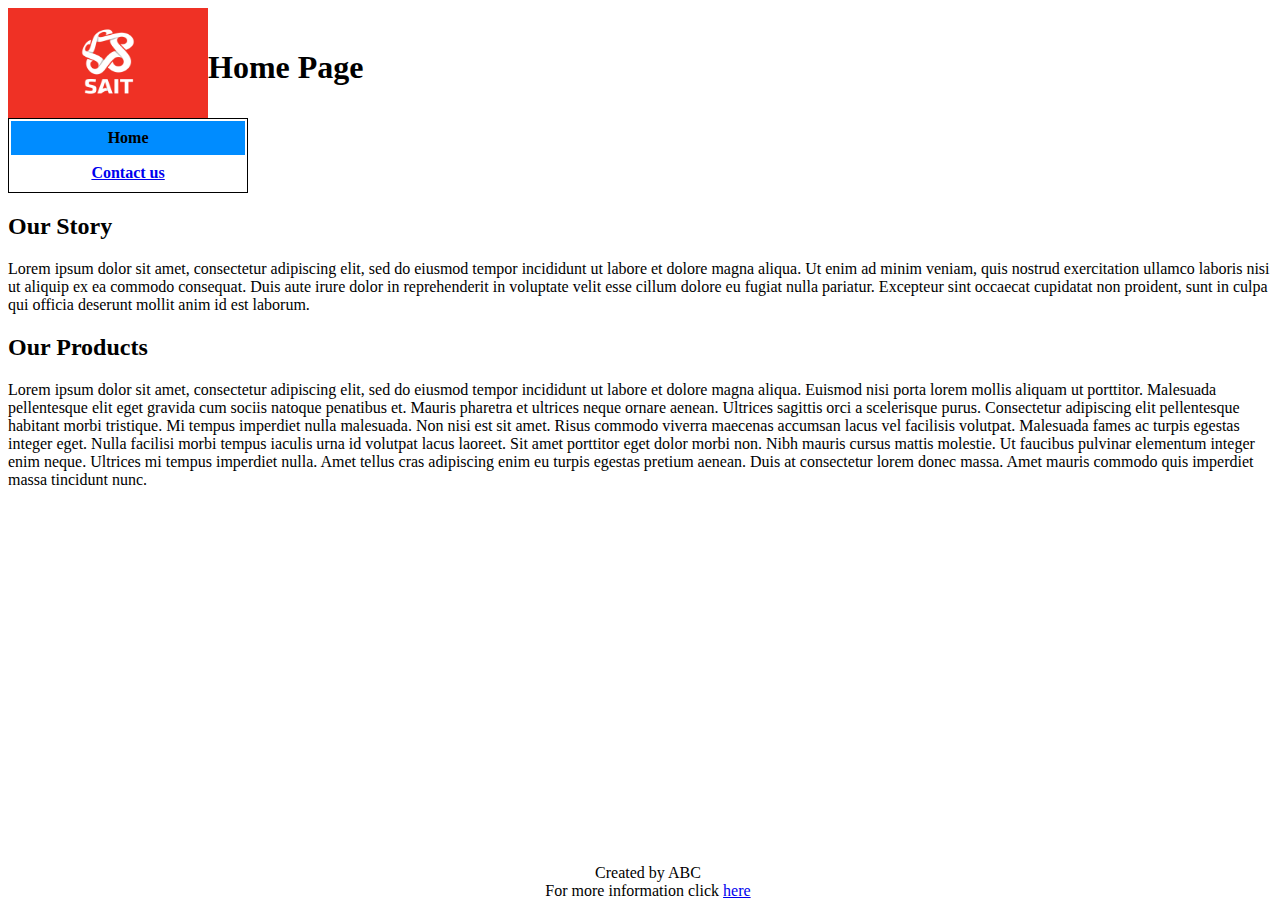
<file: Assigment-Web_Development5/index.html>
<!DOCTYPE html>
<html lang="zxx">

<head>
    <meta charset="UTF-8">
    <meta http-equiv="X-UA-Compatible" content="IE=edge">
    <meta name="viewport" content="width=device-width, initial-scale=1.0">
    <link href="css.css" rel="stylesheet" type="text/css">
    <title>Home Page</title>
</head>
<body>
    <header>
        <div>
            <div><img src="logo1.png" alt="SAIT"></div>
            <!--https://www.bing.com/images/search?view=detailV2&ccid=g5VkxT09&id=1642F744ABC1DA51EFEBFE2B9CFA91C0C2C2C5A9&thid=OIP.g5VkxT09jKSQERlAVMapbQHaEv&mediaurl=https%3a%2f%2fstatic1.squarespace.com%2fstatic%2f517868cde4b06d09fae6cfc0%2f5898ca5629687ff9f4d98b8c%2f589f5b4e59cc6819ca9092bc%2f1486838612181%2fsait_logo.jpg&cdnurl=https%3a%2f%2fth.bing.com%2fth%2fid%2fR.839564c53d3d8ca49011194054c6a96d%3frik%3dqcXCwsCR%252bpwr%252fg%26pid%3dImgRaw%26r%3d0&exph=640&expw=1000&q=sait+logo&simid=608054540799335340&FORM=IRPRST&ck=2AE67F842BF91000DA63AAF174B44E17&selectedIndex=10&ajaxhist=0&ajaxserp=0-->
            <div id="page1"><h1>Home Page</h1></div>
        </div>
        <table>
            <tr>
                <th id="color">Home</th>
            </tr>
            <tr>
                <th><a href="contact..html">Contact us</a></th>
            </tr>
        </table>
    </header>
    <main>
        <article>
            <h2>
                Our Story
            </h2>
            <p>Lorem ipsum dolor sit amet, consectetur adipiscing elit, sed do eiusmod tempor incididunt ut labore et dolore magna aliqua. Ut enim ad minim veniam, quis nostrud exercitation ullamco laboris nisi ut aliquip ex ea commodo consequat. Duis aute irure dolor in reprehenderit in voluptate velit esse cillum dolore eu fugiat nulla pariatur. Excepteur sint occaecat cupidatat non proident, sunt in culpa qui officia deserunt mollit anim id est laborum.</p>
        </article>
        <article>
            <h2>Our Products</h2>
            <p>Lorem ipsum dolor sit amet, consectetur adipiscing elit, sed do eiusmod tempor incididunt ut labore et dolore magna aliqua. Euismod nisi porta lorem mollis aliquam ut porttitor. Malesuada pellentesque elit eget gravida cum sociis natoque penatibus et. Mauris pharetra et ultrices neque ornare aenean. Ultrices sagittis orci a scelerisque purus. Consectetur adipiscing elit pellentesque habitant morbi tristique. Mi tempus imperdiet nulla malesuada. Non nisi est sit amet. Risus commodo viverra maecenas accumsan lacus vel facilisis volutpat. Malesuada fames ac turpis egestas integer eget. Nulla facilisi morbi tempus iaculis urna id volutpat lacus laoreet. Sit amet porttitor eget dolor morbi non. Nibh mauris cursus mattis molestie. Ut faucibus pulvinar elementum integer enim neque. Ultrices mi tempus imperdiet nulla. Amet tellus cras adipiscing enim eu turpis egestas pretium aenean. Duis at consectetur lorem donec massa. Amet mauris commodo quis imperdiet massa tincidunt nunc.</p>
        </article>
    </main>
    <footer>Created by ABC<br>
        For more information click <a href="https://www.sait.ca/" target="_blank">here</a> 
    </footer>
</body>
</html>
</file>
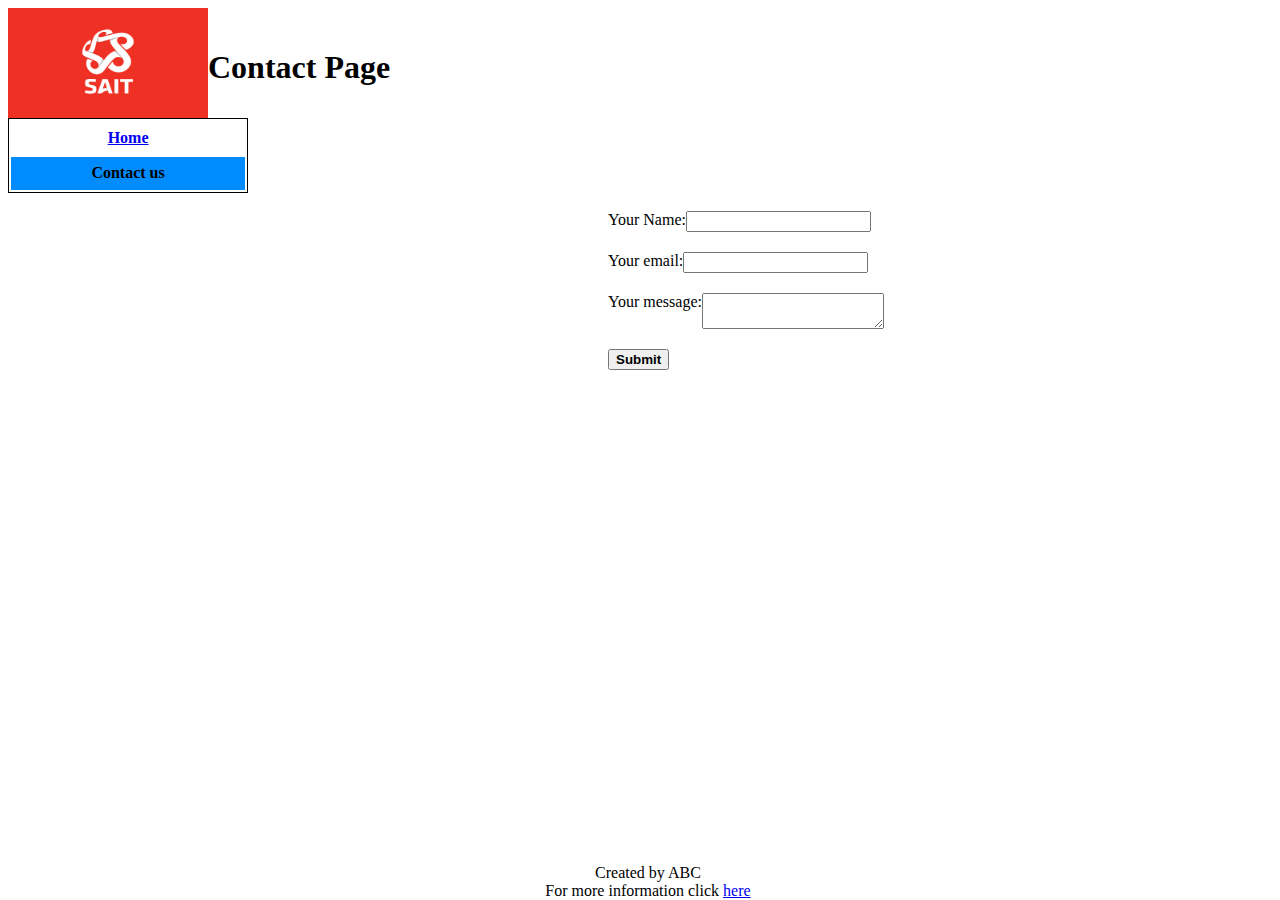
<file: Assigment-Web_Development5/contact..html>
<!DOCTYPE html>
<html lang="en">

<head>
    <meta charset="UTF-8">
    <meta http-equiv="X-UA-Compatible" content="IE=edge">
    <meta name="viewport" content="width=device-width, initial-scale=1.0">
    <link href="css.css" rel="stylesheet" type="text/css">
    <title>Contact Page</title>
</head>

<body>
    <header>
        <div>
            <div><img src="logo1.png" alt="Southern Alberta Institude Of Technology(SAIT)"></div>
            <!--https://learn.sait.ca/d2l/lp/navbars/6605/theme/viewimage/3208789/view?v=20.23.2.17928-->
            <div id="page1"><h1>Contact Page</h1></div>
        </div>
        <table>
            <tr>
                <th><a href="index.html">Home</a></th>
            </tr>
            <tr>
                <th id="color">Contact us</th>
            </tr>
        </table>
    </header>
    <br>
    <main>
        <div>
            <form>
                <div class="table"><label for="name">Your Name: </label>
                    <input type="text" id="name" name="name">
                </div>
                <div class="table"><label for="email">Your email: </label>
                    <input type="email" id="email" name="email">
                </div>
                <div class="table"><label for="message">Your message: </label>
                    <textarea id="message"></textarea>
                </div>
                <div class="table"><button type="submit"><strong>Submit</strong></button> </div>
            </form>
        </div>
    </main>

    <footer>Created by ABC<br>
        For more information click <a href="https://www.sait.ca/" target="_blank">here</a> </footer>

</body>

</html>
</file>
<file: Assigment-Web_Development5/css.css>
header div{
    display: flex;
    flex-direction: row;
    height: 110px 
}

#page1{
    margin-top: 20px;
}

section div {
    display: flex;
    flex-direction: column;
    text-align: center;
}

img{
    width: 200px;
}

table{
    border: 1px solid black;
    width: 19%;
    height: 75px;
}

#color{
    background-color: rgb(0,140,255);
}

footer{
    position: fixed;
    bottom: 0;
    text-align: center;
    background-color: rgb(255, 255, 255);
    width: 100%;
}

.table{
    display: flex;
    flex-direction: row;
    margin-left: 600px;
    margin-bottom: 20px;
}
</file>
